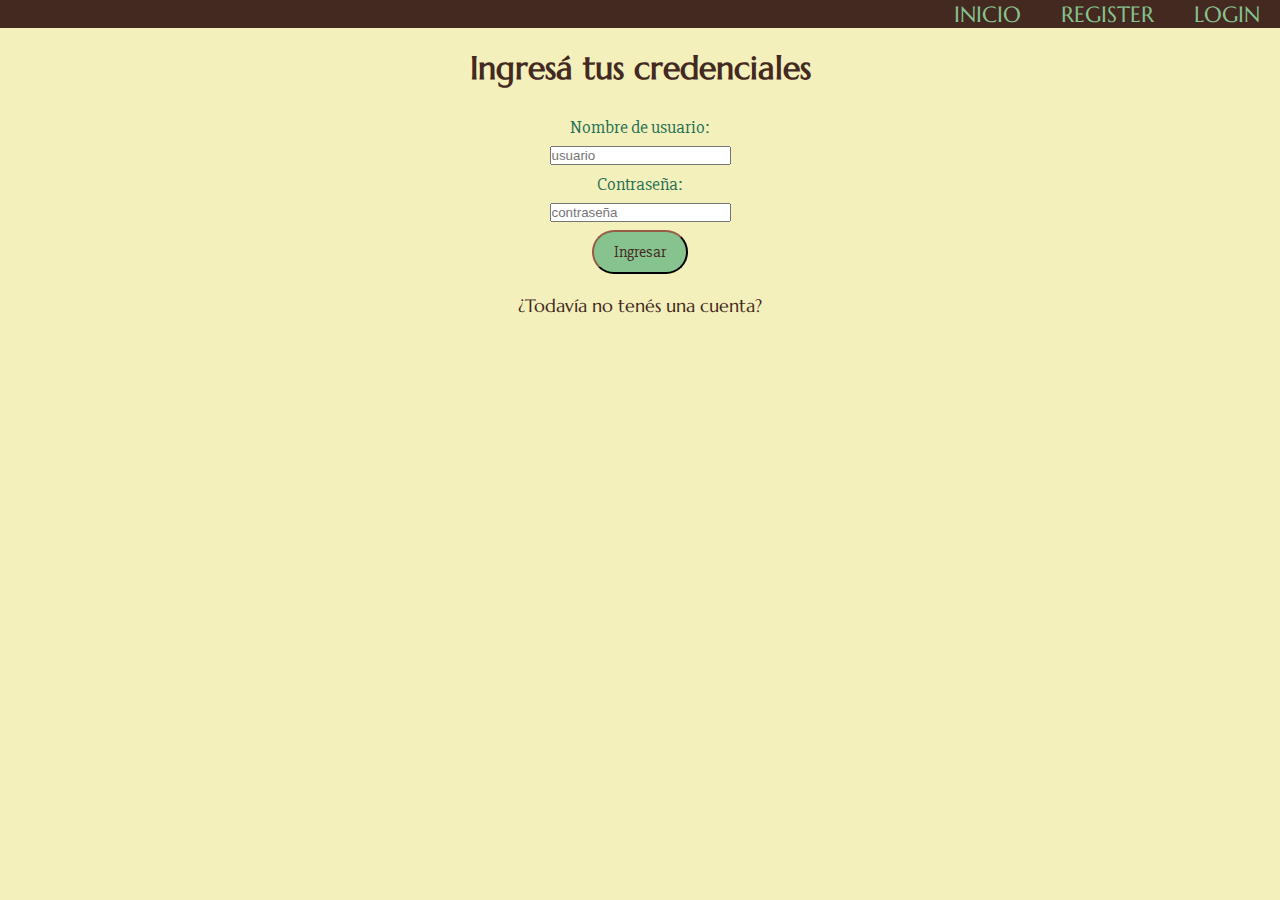
<file: pages/login.html>
<!DOCTYPE html>
<html lang="en">
<head>
    <meta charset="UTF-8">
    <meta name="viewport" content="width=device-width, initial-scale=1.0">
    <title>Document</title>
    <link rel="stylesheet" href="../style.css">
</head>
<body>
    <header>
        <nav>
            <ul>
                <li><a href="#">LOGIN</a></li>
                <li><a href="./register.html">REGISTER</a></li>
                <li><a href="../index.html">INICIO</a></li>
            </ul>
        </nav>
    </header>
    <main>
        <div id="login">
            <h1>Ingresá tus credenciales</h1>
            <div class="form">
                <div id="contenedor"></div>
                <p>Nombre de usuario:</p>
                <input type="text" placeholder="usuario" id="usuario">
                <p>Contraseña:</p>
                <input type="password" placeholder="contraseña" id="contraseña">
                <input type="button" value="Ingresar" class="button" id="btn-login">
            </div>
            <a class="reg" href="./register.html">¿Todavía no tenés una cuenta?</a>
        </div>
    </main>
    <script src="../index.js"></script>
</body>
</html>
</file>
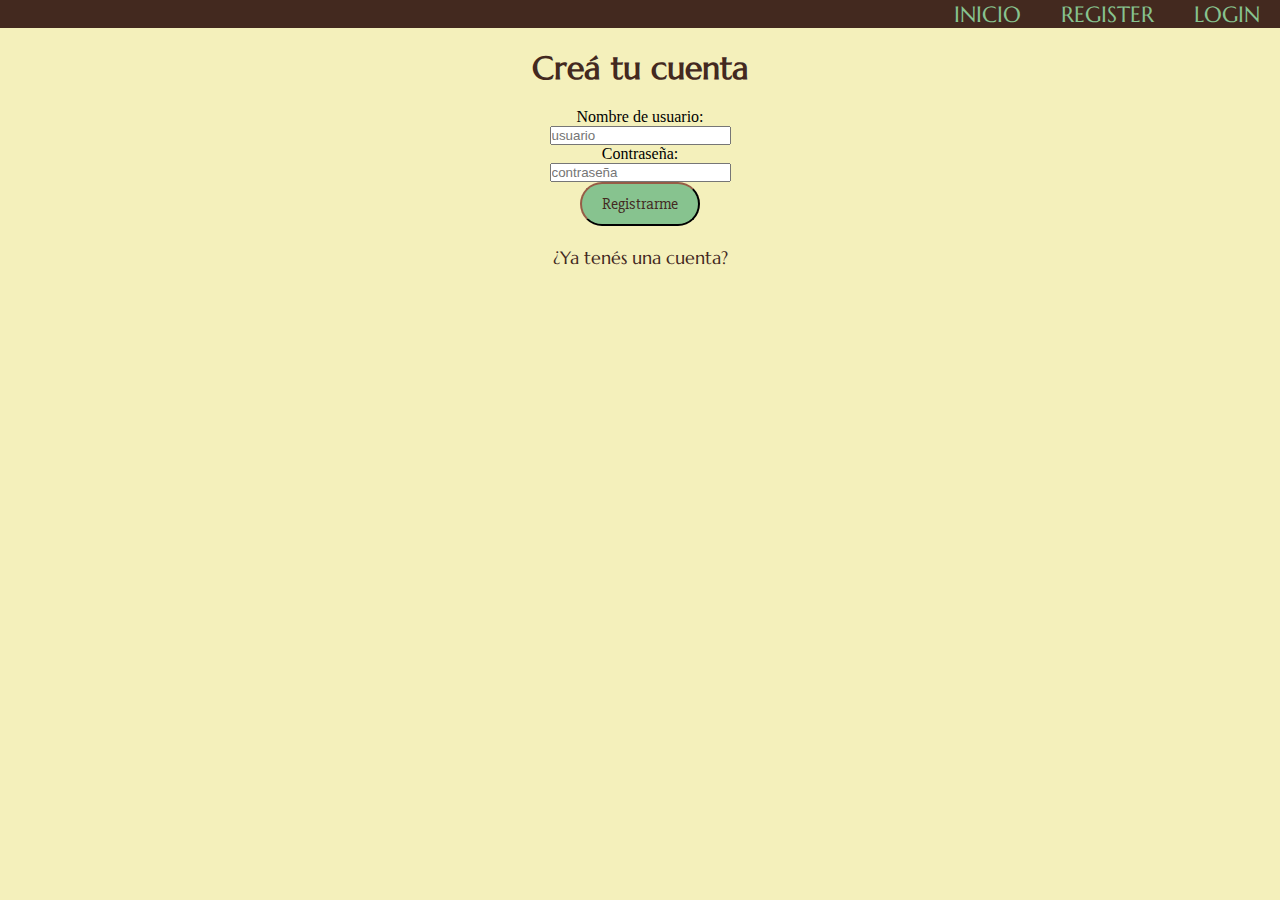
<file: pages/register.html>
<!DOCTYPE html>
<html lang="en">
<head>
    <meta charset="UTF-8">
    <meta name="viewport" content="width=device-width, initial-scale=1.0">
    <title>Document</title>
    <link rel="stylesheet" href="../style.css">
</head>
<body>
    <header>
        <nav>
            <ul>
                <li><a href="./login.html">LOGIN</a></li>
                <li><a href="#">REGISTER</a></li>
                <li><a href="../index.html">INICIO</a></li>
            </ul>
        </nav>
    </header>
    <main>
        <div>
            <h1>Creá tu cuenta</h1>
            <div class="form-reg">
                <p>Nombre de usuario:</p>
                <input type="text" placeholder="usuario" id="usuario">
                <p>Contraseña:</p>
                <input type="password" placeholder="contraseña" id="contraseña">
                <input type="button" value="Registrarme" class="button" id="btn-reg">
            </div>
            <a class="reg" href="./login.html">¿Ya tenés una cuenta?</a>
        </div>
    </main>
    <script src="../index.js"></script>
</body>
</html>
</file>
<file: style.css>
@import url('https://fonts.googleapis.com/css2?family=Slabo+27px&display=swap');
@import url('https://fonts.googleapis.com/css2?family=Marcellus&display=swap');
*{
    padding: 0;
    margin: 0;
    box-sizing: border-box;
}
body{
    background-color: #f4f0bb;
}
header{
    background-color: #43291f;
    display: flex;
    flex-direction: row-reverse;
    justify-content: space-between;
    align-items: center;
    width: 100%;
}  
header ul{
    display: flex;
    flex-direction: row-reverse;
    list-style: none;
}
a{
    text-decoration: none;
    font-size: 1.4rem;
    color: #87c38f;
    font-family: 'Marcellus', serif;
    padding: 1.25rem;
}
.reg{
    font-size: 1.125rem;
    color: #43291f;
}
.reg:hover{
    color: #87c38f;
}
main div{
    display: flex;
    align-items: center;
    flex-direction: column;
}
main div h1{
    padding: 20px;
    font-family: 'Marcellus', serif;
    color: #43291f;
}
.form{
    gap: .5rem;
}
.form p{
    font-family: 'Slabo 27px', serif;
    font-size: 18px;
    color: #226f54;
}
.button{
    background-color: #87c38f;
    font-size: 16px;
    padding: 10px 20px;
    border-radius: 25px;
    border-color: #43291f;
    font-family: 'Slabo 27px', serif;
    color: #43291f;
}
.button:hover{
    background-color: #226f54;
    cursor: pointer;
}
.span-log{
    background-color: #87c38f;
    width: 100%;
    color: #43291f;
    font-family: 'Slabo 27px', serif;
    font-weight: 600;
    font-size: 1.25rem;
    display: flex;
    justify-content: center;
}
</file>
